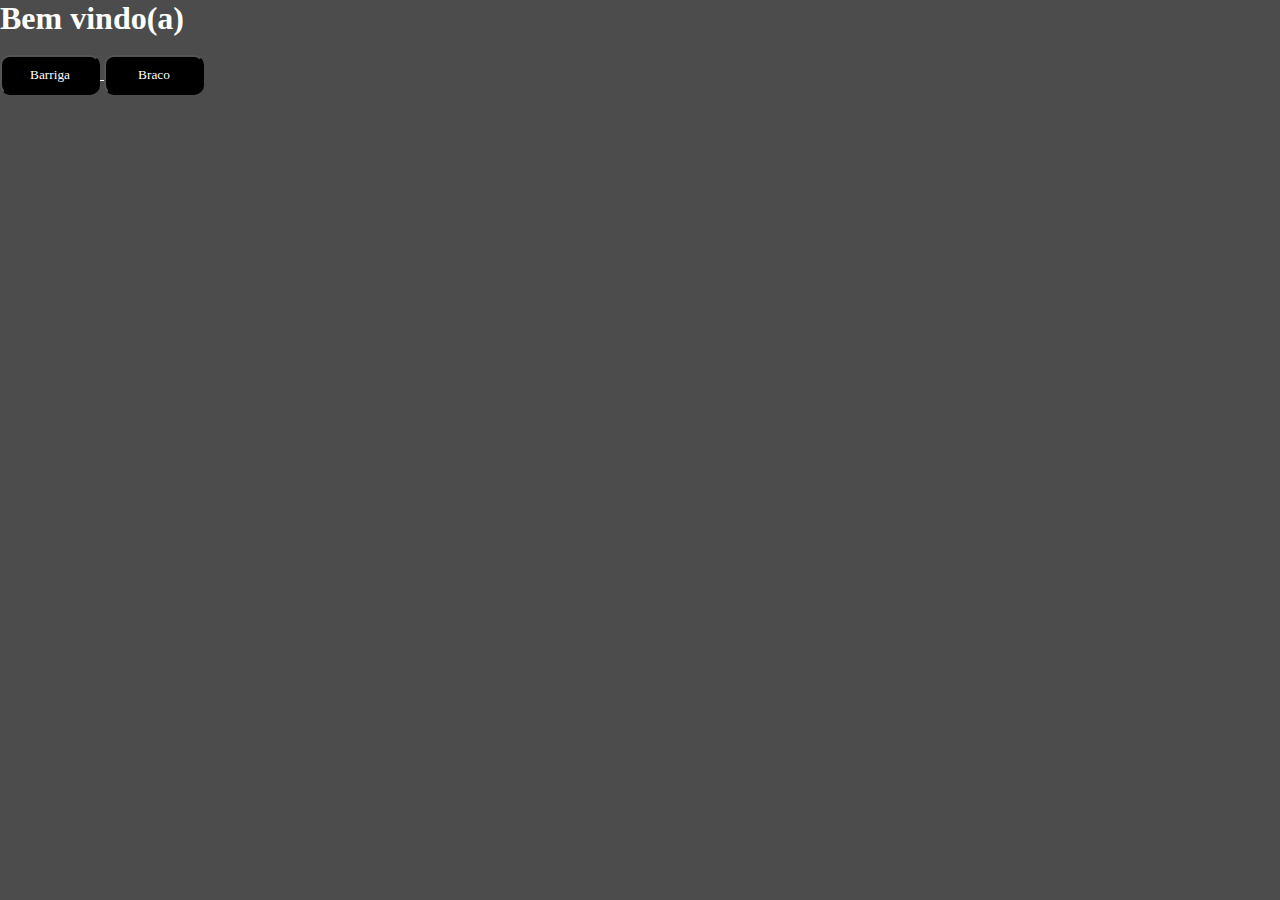
<file: index.html>
<!DOCTYPE html>

<html>
    <head>
        <title>Welcome!</title>
    </head>
    <link rel="stylesheet" href="style.css">
    <body class="background">
        <h1 class="txt">Bem vindo(a)</h1>
        <br>
        <a href="body.html">
            <button class="button hover">
                Barriga
            </button>
        </a>
        <a href="braco.html">
            <button class="button hover">
                Braco
            </button>
        </a>
    </body>
</html>
</file>
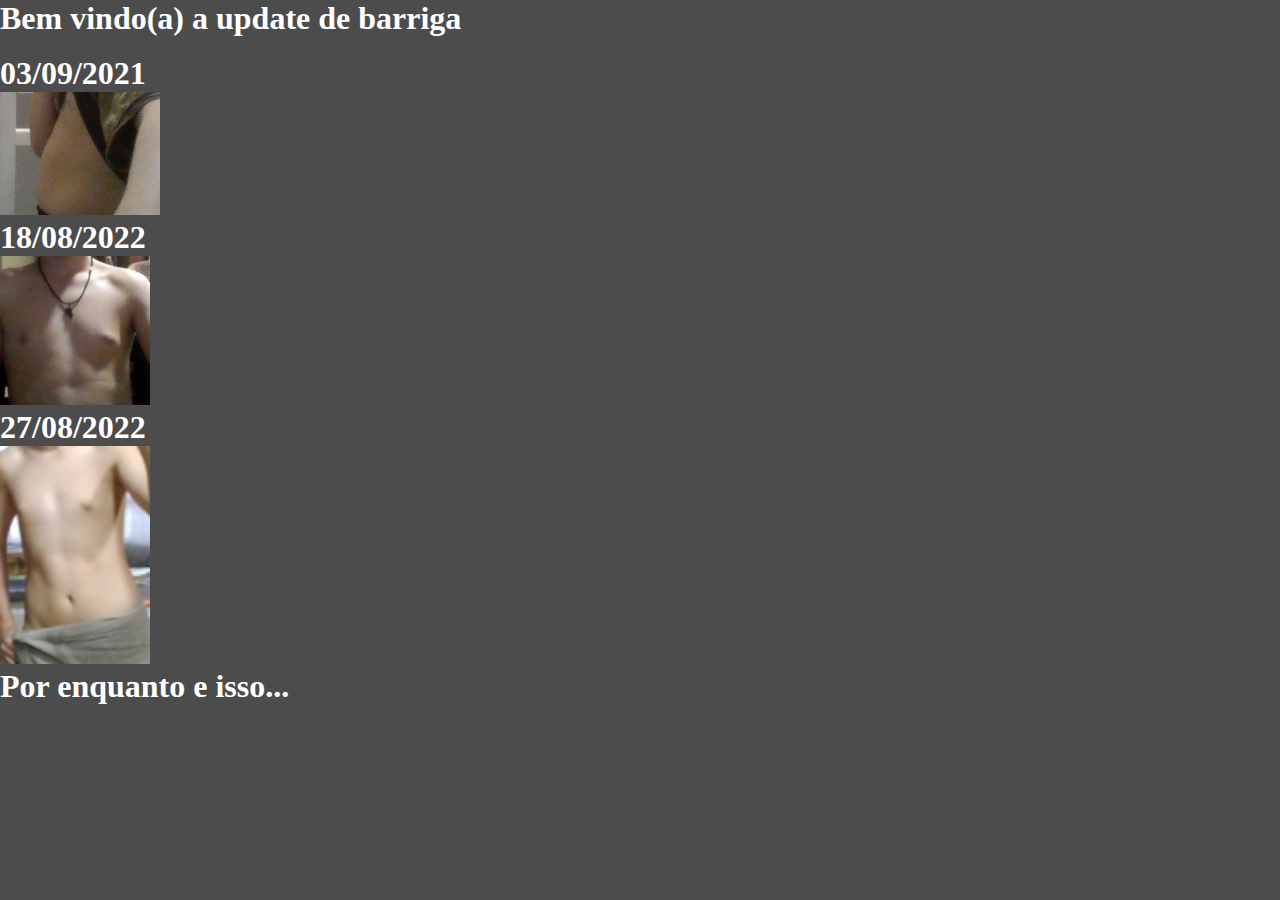
<file: body.html>
<!DOCTYPE html>

<html>
    <head>
        <title>Welcome!</title>
    </head>
    <link rel="stylesheet" href="style.css">
    <body class="background">
        <h1 class="txt">Bem vindo(a) a update de barriga</h1>

        <br>
        
        <h1>03/09/2021</h1>
        <img style="width:160px" src="barriga1.png">
        <br>
        <h1>18/08/2022</h1>
        <img src="corpo2.png" style="width:150px">
        <br>
        <h1>27/08/2022</h1>
        <img src="Barriga3.png" style="width:150px">
        <h1>Por enquanto e isso...</h1>
    </body>
</html>
</file>
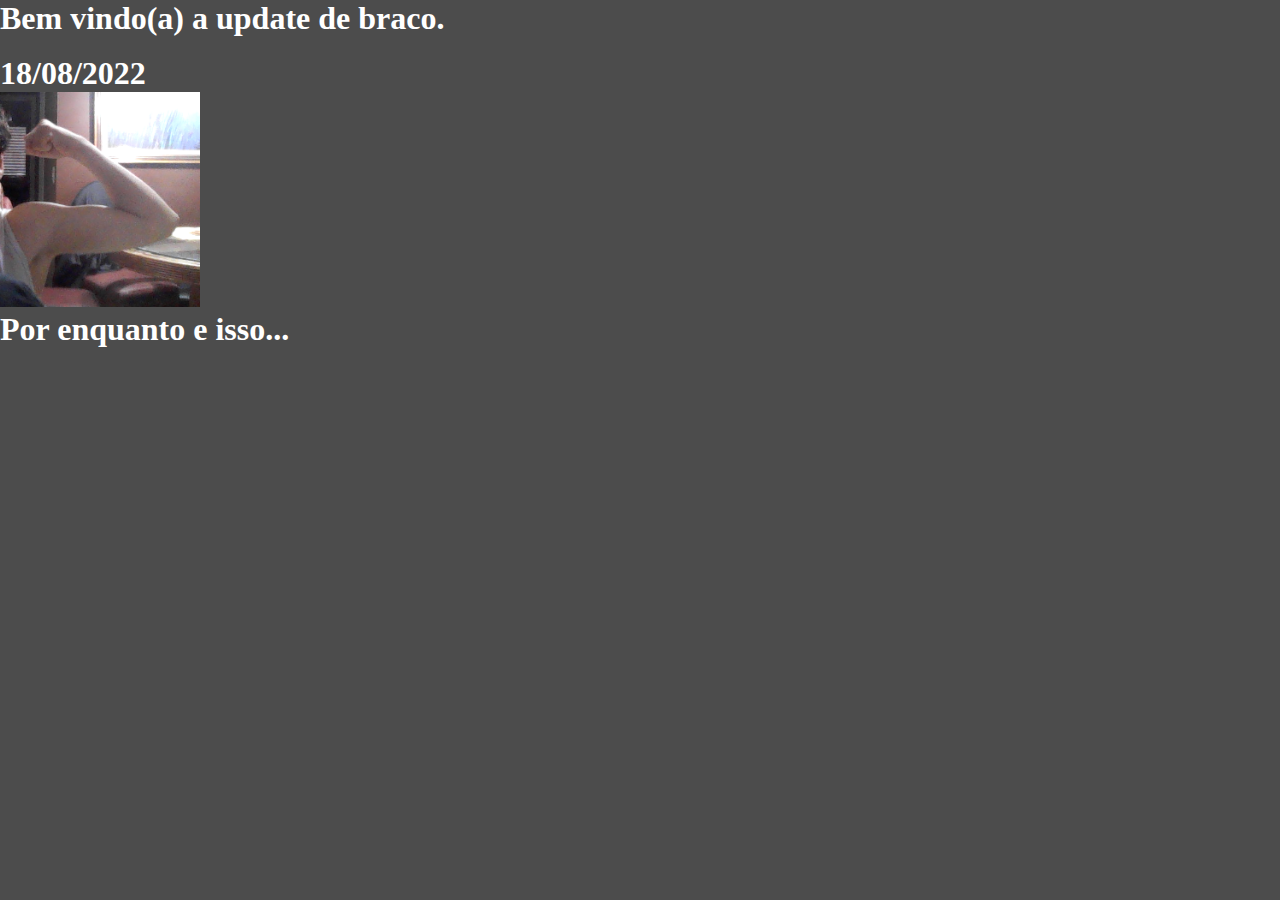
<file: braco.html>
<!DOCTYPE html>

<html>
    <head>
        <title>Welcome!</title>
    </head>
    <link rel="stylesheet" href="style.css">
    <body class="background">
        <h1 class="txt">Bem vindo(a) a update de braco.</h1>

        <br>

        <h1>18/08/2022</h1>
        <img src="braco2.png" style="width:200px">
        <br>
         
        
        <h1>Por enquanto e isso...</h1>
    </body>
</html>
</file>
<file: style.css>
* {
    padding:0px;
    margin:0;
    box-sizing: border-box;
}
.txt{
    color:white;
    font-family: cursive;
}
.button{
    color:white;
    background-color: black;
    border-radius: 10px;
    width:100px;
    height:40px;
}

.hover:hover{
    background-color: gray;
    transition:200ms;
}
.background{
    background:linear-gradient(rgba(0,0,0,0.7),rgba(0,0,0,0.7)), url("https://th.bing.com/th/id/R.2594a218f277c327759642002955d272?rik=F2oYhTe5VIanmQ&riu=http%3a%2f%2fwww.abcworldwidestone.com%2fwp-content%2fuploads%2fBlack-slate-web.jpg&ehk=6kTBSbRyBVj5IPwToedpXrQk2xvJv%2fn%2bFhDkHns6uIc%3d&risl=&pid=ImgRaw&r=0");
}

.background *{
    color:white;
    font-family: cursive;
}
</file>
